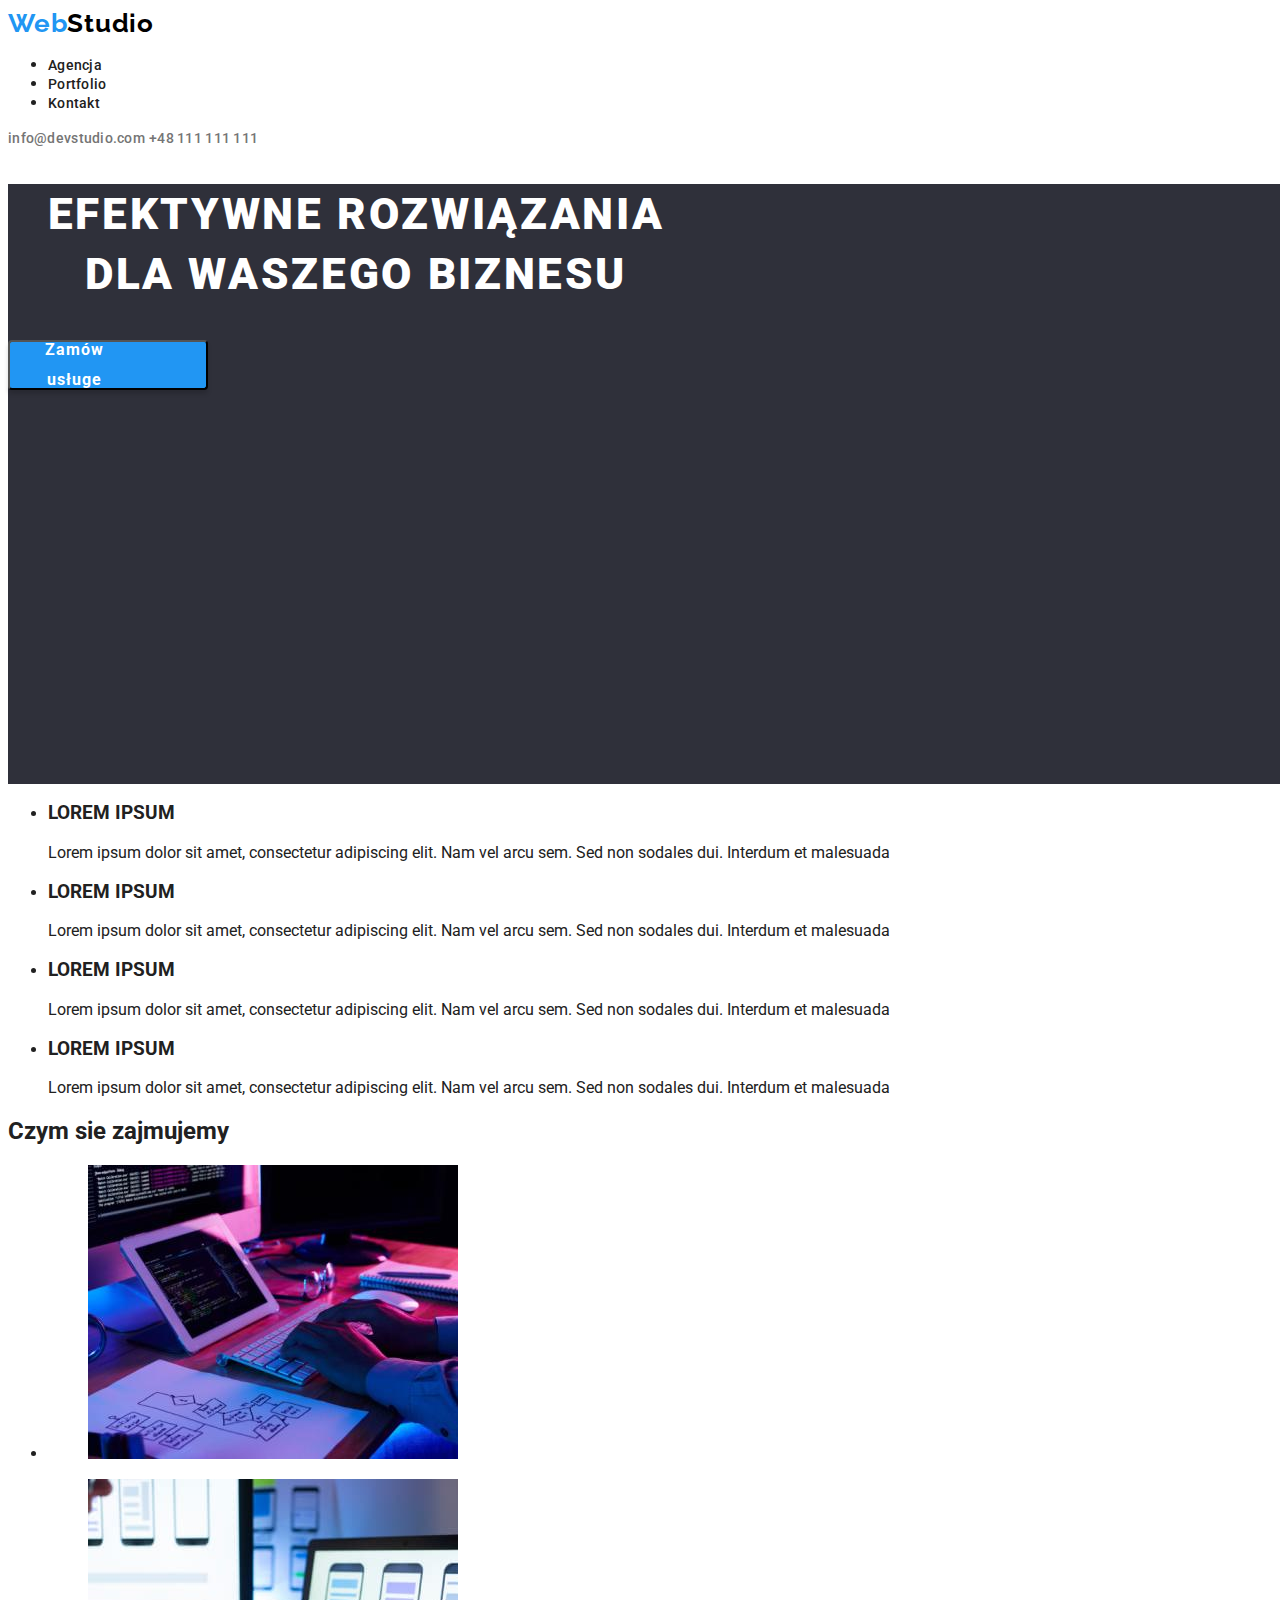
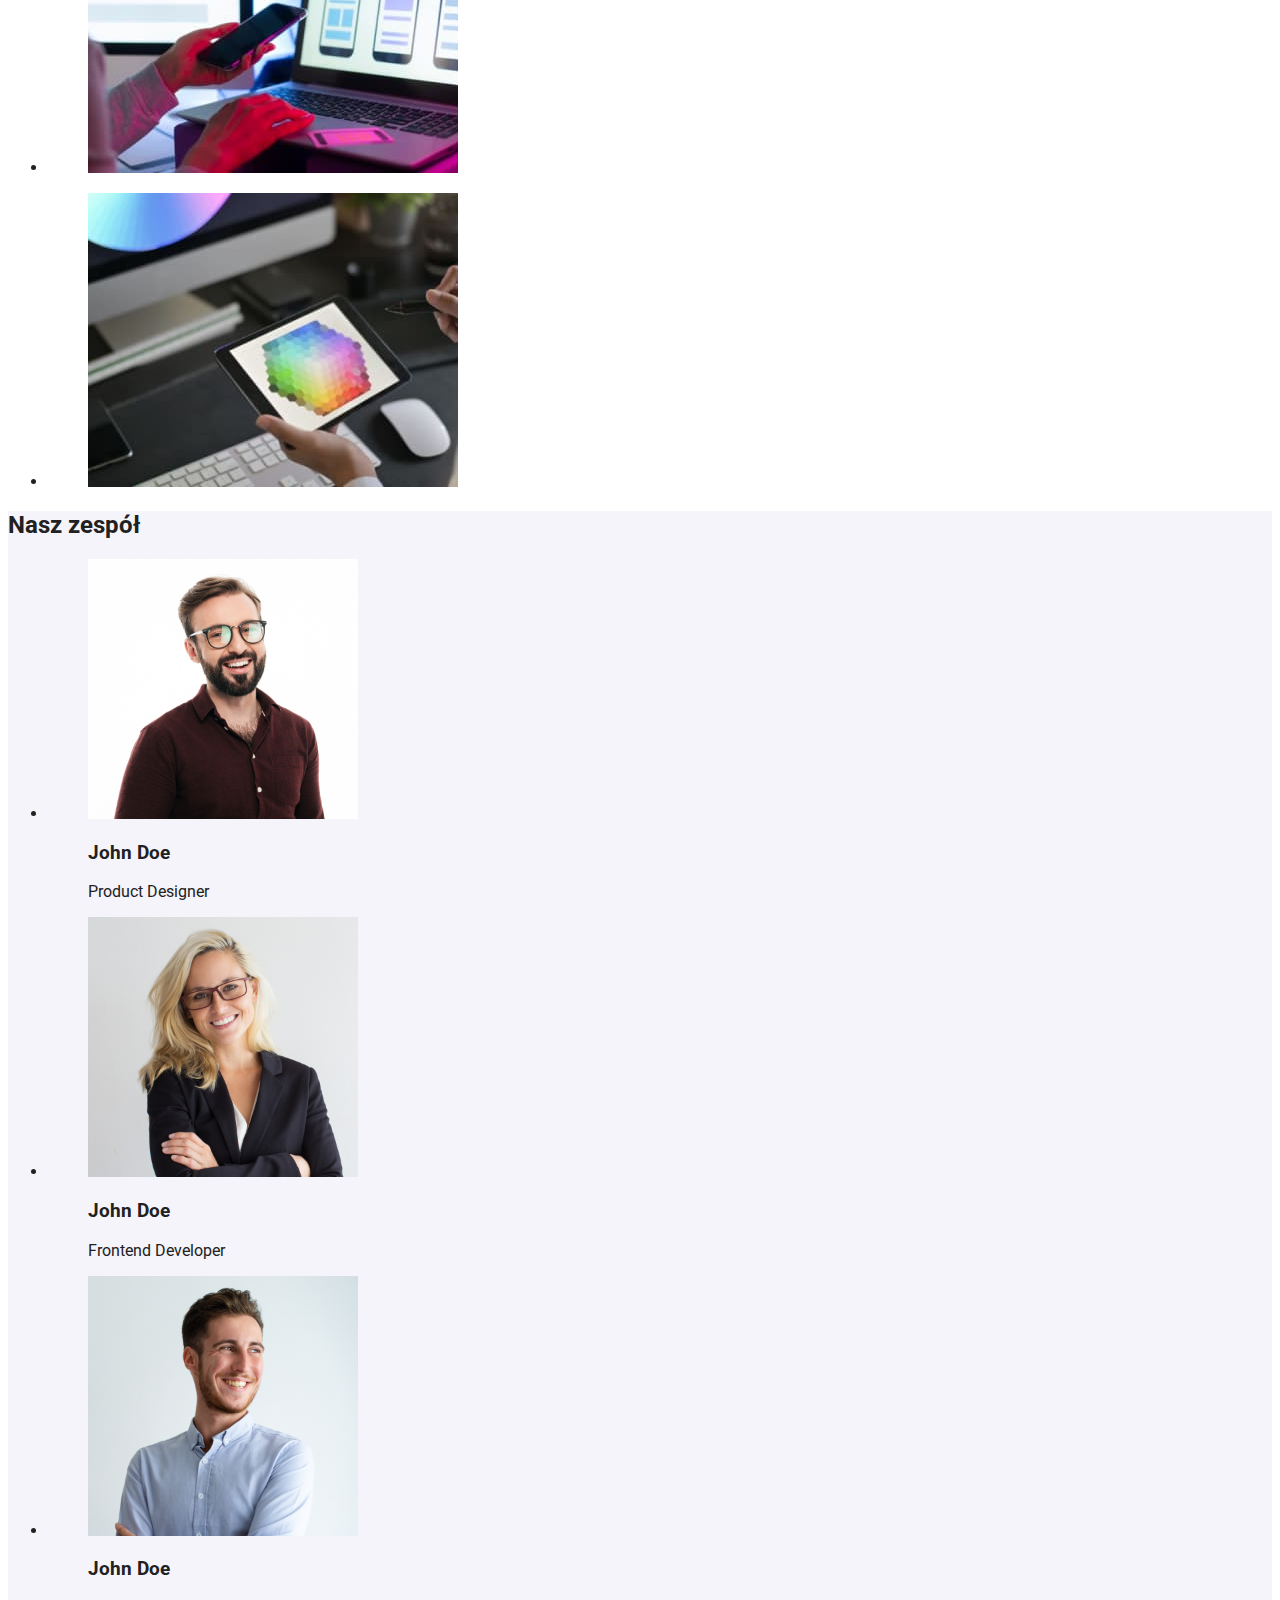
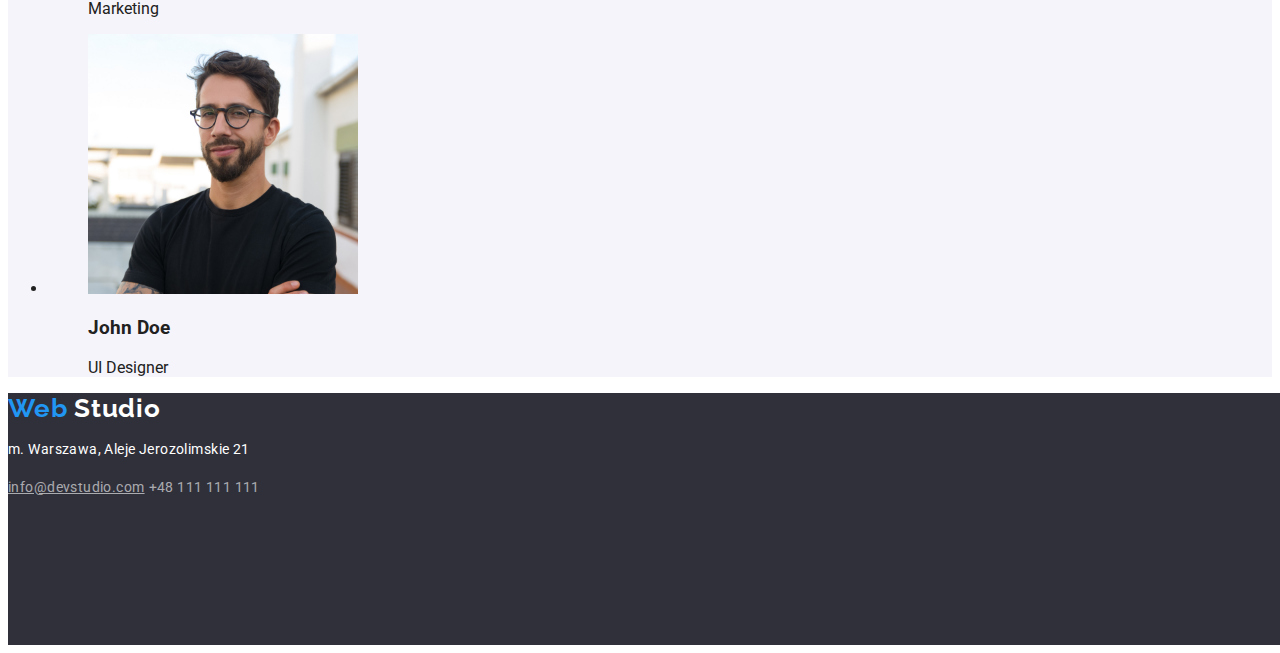
<file: index.html>
<!DOCTYPE html>
<html lang="pl-PL">
  <head>
    <link href="./css/styles.css" rel="stylesheet" />
    <meta charset="UTF-8" />
    <meta http-equiv="X-UA-Compatible" content="IE=edge" />
    <meta name="viewport" content="width=device-width, initial-scale=1.0" />
    <link rel="preconnect" href="https://fonts.googleapis.com" />
    <link rel="preconnect" href="https://fonts.gstatic.com" crossorigin />
    <link
      href="https://fonts.googleapis.com/css2?family=Raleway:wght@700&family=Roboto:wght@400;500;700&display=swap"
      rel="stylesheet"
    />
    <title>Index.html</title>
  </head>
  <body>
    <header class="header">
      <a class="logo" href="index.html"><span class="web">Web</span>Studio</a>
      <nav>
        <ul class="navigation-list">
          <li class="navigation-list-item">
            <a class="navigation-list-link" href="agencja">Agencja</a>
          </li>
          <li class="navigation-list-item">
            <a class="navigation-list-link" href="portfolio.html">Portfolio</a>
          </li>
          <li class="navigation-list-item">
            <a class="navigation-list-link" href="kontakt">Kontakt</a>
          </li>
        </ul>
      </nav>
      <a class="e-mail" href="mailto:info@devstudio.com">info@devstudio.com</a>
      <a class="phone-number" href="tel:+48111111111">+48 111 111 111</a>
    </header>
    <main>
      <section class="main-page-heading">
        <h2 class="main-page-heading-text">
          EFEKTYWNE ROZWIĄZANIA DLA WASZEGO BIZNESU
        </h2>
        <button class="button-order">
          <span class="button-order-text">Zamów usługe</span>
        </button>
      </section>
      <section class="lorem-main-page">
        <ul>
          <li>
            <h3>LOREM IPSUM</h3>
            <p>
              Lorem ipsum dolor sit amet, consectetur adipiscing elit. Nam vel
              arcu sem. Sed non sodales dui. Interdum et malesuada
            </p>
          </li>
          <li>
            <h3>LOREM IPSUM</h3>
            <p>
              Lorem ipsum dolor sit amet, consectetur adipiscing elit. Nam vel
              arcu sem. Sed non sodales dui. Interdum et malesuada
            </p>
          </li>
          <li>
            <h3>LOREM IPSUM</h3>
            <p>
              Lorem ipsum dolor sit amet, consectetur adipiscing elit. Nam vel
              arcu sem. Sed non sodales dui. Interdum et malesuada
            </p>
          </li>
          <li>
            <h3>LOREM IPSUM</h3>
            <p>
              Lorem ipsum dolor sit amet, consectetur adipiscing elit. Nam vel
              arcu sem. Sed non sodales dui. Interdum et malesuada
            </p>
          </li>
        </ul>
      </section>
      <section class="what-we-do">
        <h2>Czym sie zajmujemy</h2>
        <ul>
          <li>
            <figure>
              <img
                src="images/img1.jpg"
                alt="czlowiek programuje na bialej klawiaturze"
                width="370"
                height="294"
              />
            </figure>
          </li>
          <li>
            <figure>
              <img
                src="images/img2.jpg"
                alt="czlowiek uzywajacy telefonu przy laptopie"
                width="370"
                height="294"
              />
            </figure>
          </li>
          <li>
            <figure>
              <img
                src="images/img3.jpg"
                alt="czlowiek wybierajacy kolor na tablecie uzywajac dlugopisu"
                width="370"
                height="294"
              />
            </figure>
          </li>
        </ul>
      </section>
      <section class="section-gray">
        <h2>Nasz zespół</h2>
        <ul>
          <li>
            <figure>
              <img
                src="images/img4.jpg"
                alt="Zdjecie product designera Johna Doe"
                width="270"
                height="260"
              />
              <figcaption>
                <h3>John Doe</h3>
                <p>Product Designer</p>
              </figcaption>
            </figure>
          </li>
          <li>
            <figure>
              <img
                src="images/img5.jpg"
                alt="Zdjecie frontend developera Johna Doe"
                width="270"
                height="260"
              />
              <figcaption>
                <h3>John Doe</h3>
                <p>Frontend Developer</p>
              </figcaption>
            </figure>
          </li>
          <li>
            <figure>
              <img
                src="images/img6.jpg"
                alt="Zdjecie marketingowca Johna Doe"
                width="270"
                height="260"
              />
              <figcaption>
                <h3>John Doe</h3>
                <p>Marketing</p>
              </figcaption>
            </figure>
          </li>
          <li>
            <figure>
              <img
                src="images/img7.jpg"
                alt="Zdjecie UI designera Johna Doe"
                width="270"
                height="260"
              />
              <figcaption>
                <h3>John Doe</h3>
                <p>UI Designer</p>
              </figcaption>
            </figure>
          </li>
        </ul>
      </section>
    </main>
    <footer class="footer-main-page">
      <a class="logo" href="index.html">
        <span class="web">Web</span>
        <span class="studio-dark-background">Studio</span></a
      >
      <address>
        <p class="address">m. Warszawa, Aleje Jerozolimskie 21</p>
        <a class="e-mail-dark-background" href="mailto:info@devstudio.com"
          >info@devstudio.com</a
        >
        <a class="phone-number-dark-background" href="tel:+48111111111"
          >+48 111 111 111</a
        >
      </address>
    </footer>
  </body>
</html>
</file>
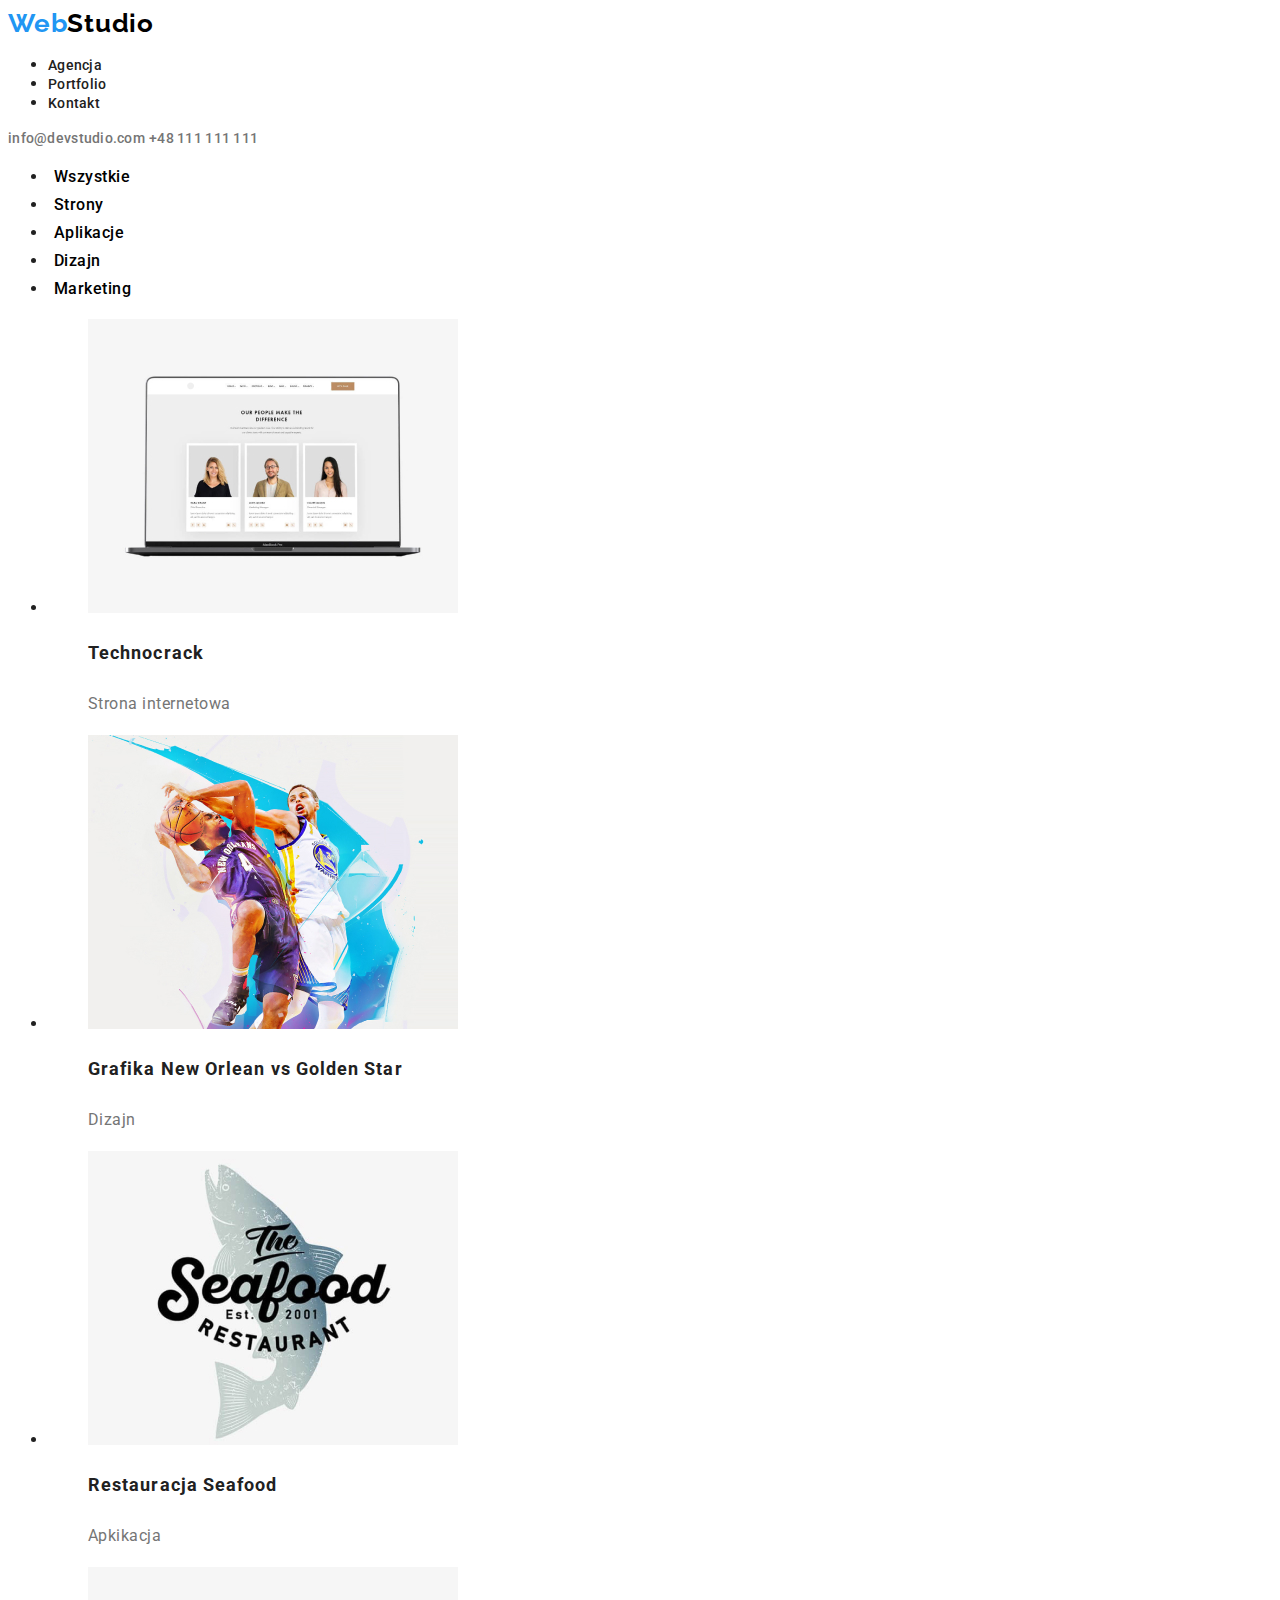
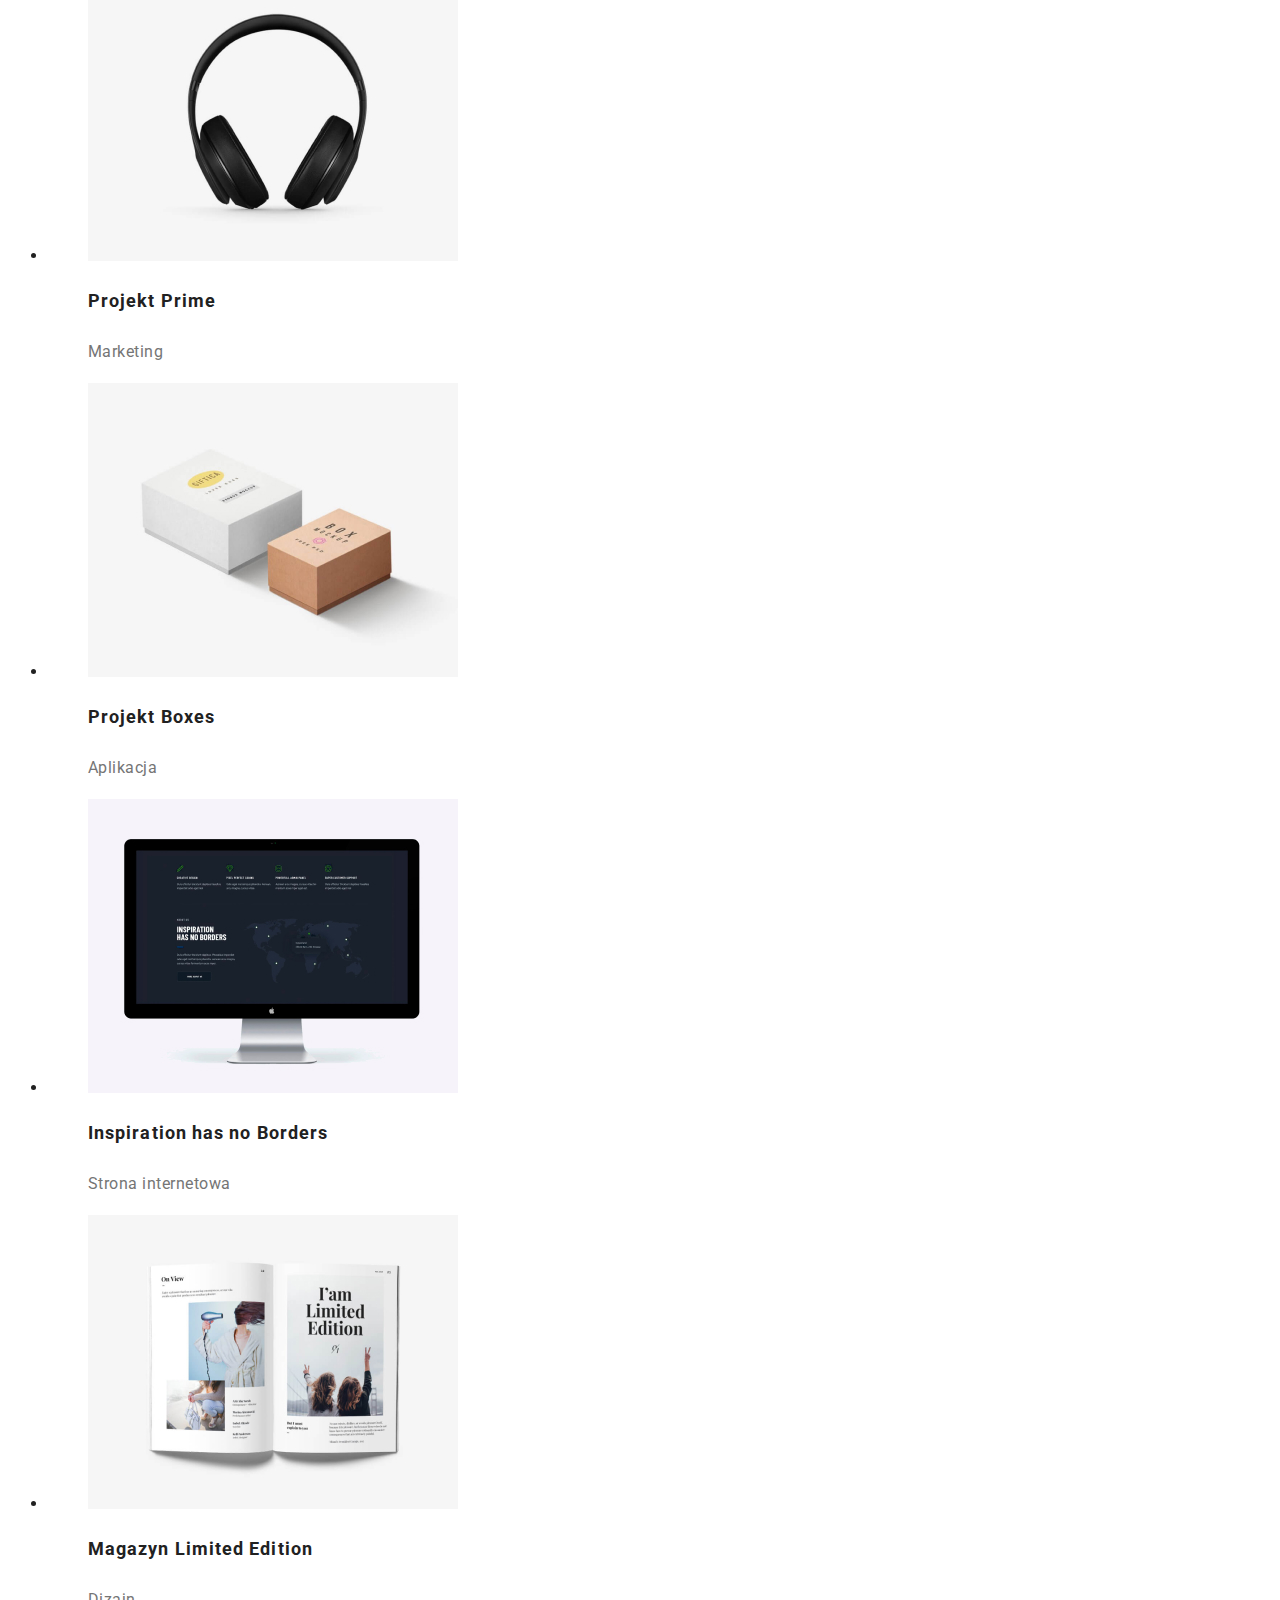
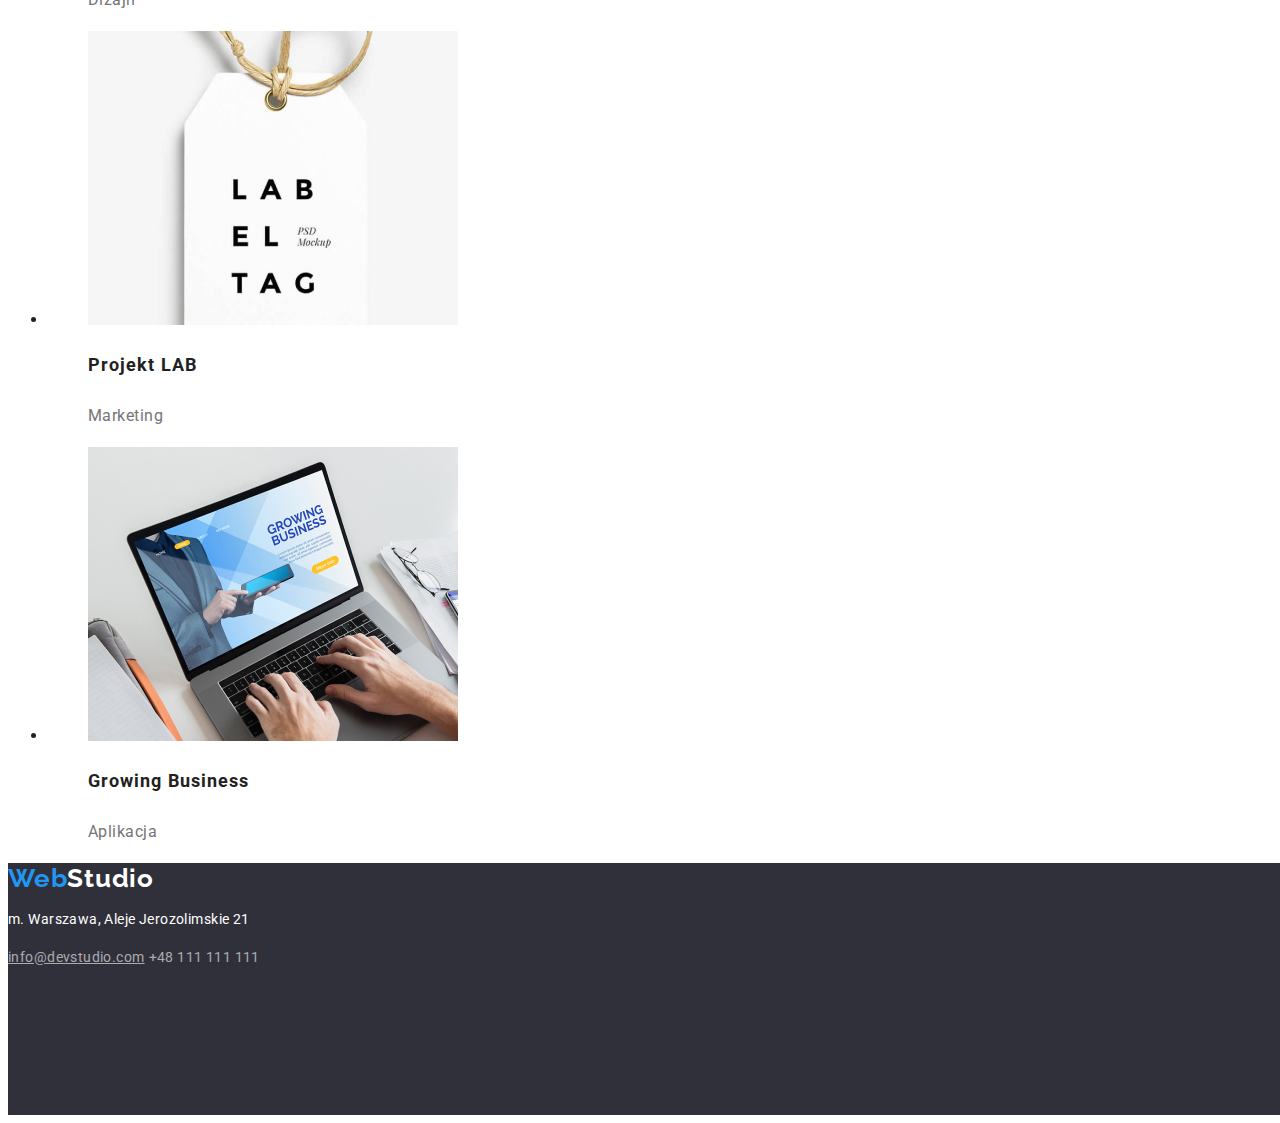
<file: portfolio.html>
<!DOCTYPE html>
<html lang="pl-PL">
  <head>
    <link href="./css/styles.css" rel="stylesheet" />
    <meta charset="UTF-8" />
    <meta http-equiv="X-UA-Compatible" content="IE=edge" />
    <meta name="viewport" content="width=device-width, initial-scale=1.0" />
    <link rel="preconnect" href="https://fonts.googleapis.com" />
    <link rel="preconnect" href="https://fonts.gstatic.com" crossorigin />
    <link
      href="https://fonts.googleapis.com/css2?family=Raleway:wght@700&family=Roboto:wght@400;500;700&display=swap"
      rel="stylesheet"
    />
    <title>Portfolio</title>
  </head>
  <body>
    <header class="header">
      <a class="logo" href="index.html"><span class="web">Web</span>Studio</a>
      <nav>
        <ul class="navigation-list">
          <li class="navigation-list-item">
            <a class="navigation-list-link" href="agencja">Agencja</a>
          </li>
          <li class="navigation-list-item">
            <a class="navigation-list-link" href="portfolio.html">Portfolio</a>
          </li>
          <li class="navigation-list-item">
            <a class="navigation-list-link" href="kontakt">Kontakt</a>
          </li>
        </ul>
      </nav>
      <a class="e-mail" href="mailto:info@devstudio.com">info@devstudio.com</a>
      <a class="phone-number" href="tel:+48111111111">+48 111 111 111</a>
    </header>
    <main>
      <div>
        <ul class="button-list">
          <li><button class="button-list-item">Wszystkie</button></li>
          <li><button class="button-list-item">Strony</button></li>
          <li><button class="button-list-item">Aplikacje</button></li>
          <li><button class="button-list-item">Dizajn</button></li>
          <li><button class="button-list-item">Marketing</button></li>
        </ul>
      </div>
      <section>
        <div>
          <ul class="images-list">
            <li>
              <figure>
                <img
                  class="image"
                  src="images/technocrack.jpg"
                  width="370"
                  height="294"
                />
                <figcaption>
                  <h3 class="image-heading">Technocrack</h3>
                  <p class="image-paragraph">Strona internetowa</p>
                </figcaption>
              </figure>
            </li>
            <li>
              <figure>
                <img
                  class="image"
                  src="images/grafika new orlean.jpg"
                  width="370"
                  height="294"
                />
                <figcaption>
                  <h3 class="image-heading">
                    Grafika New Orlean vs Golden Star
                  </h3>
                  <p class="image-paragraph">Dizajn</p>
                </figcaption>
              </figure>
            </li>
            <li>
              <figure>
                <img
                  class="image"
                  src="images/restauracja seafood.jpg"
                  width="370"
                  height="294"
                />
                <figcaption>
                  <h3 class="image-heading">Restauracja Seafood</h3>
                  <p class="image-paragraph">Apkikacja</p>
                </figcaption>
              </figure>
            </li>
            <li>
              <figure>
                <img
                  class="image"
                  src="images/projekt prime.jpg"
                  width="370"
                  height="294"
                />
                <figcaption>
                  <h3 class="image-heading">Projekt Prime</h3>
                  <p class="image-paragraph">Marketing</p>
                </figcaption>
              </figure>
            </li>
            <li>
              <figure>
                <img
                  class="image"
                  src="images/projekt boxes.jpg"
                  width="370"
                  height="294"
                />
                <figcaption>
                  <h3 class="image-heading">Projekt Boxes</h3>
                  <p class="image-paragraph">Aplikacja</p>
                </figcaption>
              </figure>
            </li>
            <li>
              <figure>
                <img
                  class="image"
                  src="images/inspiration.jpg"
                  width="370"
                  height="294"
                />
                <figcaption>
                  <h3 class="image-heading">Inspiration has no Borders</h3>
                  <p class="image-paragraph">Strona internetowa</p>
                </figcaption>
              </figure>
            </li>
            <li>
              <figure>
                <img
                  class="image"
                  src="images/magazyn limited.jpg"
                  width="370"
                  height="294"
                />
                <figcaption>
                  <h3 class="image-heading">Magazyn Limited Edition</h3>
                  <p class="image-paragraph">Dizajn</p>
                </figcaption>
              </figure>
            </li>
            <li>
              <figure>
                <img
                  class="image"
                  src="images/projekt lab.jpg"
                  width="370"
                  height="294"
                />
                <figcaption>
                  <h3 class="image-heading">Projekt LAB</h3>
                  <p class="image-paragraph">Marketing</p>
                </figcaption>
              </figure>
            </li>
            <li>
              <figure>
                <img
                  class="image"
                  src="images/growing business.jpg"
                  width="370"
                  height="294"
                />
                <figcaption>
                  <h3 class="image-heading">Growing Business</h3>
                  <p class="image-paragraph">Aplikacja</p>
                </figcaption>
              </figure>
            </li>
          </ul>
        </div>
      </section>
    </main>
    <footer class="footer-portfolio">
      <a class="logo" href="index.html"
        ><span class="web">Web</span
        ><span class="studio-dark-background">Studio</span></a
      >
      <address>
        <p class="address">m. Warszawa, Aleje Jerozolimskie 21</p>
        <a class="e-mail-dark-background" href="mailto:info@devstudio.com"
          >info@devstudio.com</a
        >
        <a class="phone-number-dark-background" href="tel:+48111111111"
          >+48 111 111 111</a
        >
      </address>
    </footer>
  </body>
</html>
</file>
<file: css/styles.css>
:root {
  --main-font: "Roboto", sans-serif;
  --secondary-font: "Raleway", sans-serif;
  --main-color: #2196f3;
  --secondary-color: #2f303a;
  --white-color: #ffffff;
  --black-color: #000000;
  --gray-color: #757575;
  --second-gray-color: #f5f4fa;
}

body {
  font-family: var(--main-font), var(--secondary-font);
  color: #212121;
  background-color: #ffffff;
}

/*==========HEADER==========*/

.header {
  width: 1600px;
  /* height: 80px; */
  left: 0px;
  top: 0px;
  background: #ffffff;
}

.logo {
  font-family: "Raleway", sans-serif;
  font-weight: 700;
  font-size: 26px;
  line-height: 1.192;
  letter-spacing: 0.03em;
  color: #000000;
  text-decoration: none;
}

.web {
  color: #2196f3;
}

.navigation-list-link {
  font-weight: 500;
  font-size: 14px;
  line-height: 1.142;
  letter-spacing: 0.02em;
  color: #212121;
  text-decoration: none;
}

.e-mail,
.phone-number {
  font-style: normal;
  font-weight: 500;
  font-size: 14px;
  line-height: 1.142;
  letter-spacing: 0.02em;
  color: #757575;
  text-decoration: none;
}

.navigation-list-link:hover,
.navigation-list-link:focus,
.e-mail:hover,
.e-mail:focus,
.phone-number:hover,
.phone-number:focus {
  color: #2196f3;
}

/*==========END HEADER==========*/

/*==========MAIN MAIN PAGE==========*/

.main-page-heading {
  width: 1600px;
  height: 600px;
  left: 0px;
  top: 80px;
  background: #2f303a;
}

.main-page-heading-text {
  width: 696px;
  height: 120px;
  left: 452px;
  top: 280px;
  font-family: "Roboto";
  font-style: normal;
  font-weight: 900;
  font-size: 44px;
  line-height: 1.364;
  text-align: center;
  letter-spacing: 0.06em;
  text-transform: uppercase;
  color: #ffffff;
}

.button-order {
  width: 200px;
  height: 50px;
  left: 700px;
  top: 430px;
  background: #2196f3;
  box-shadow: 0px 4px 4px rgba(0, 0, 0, 0.15);
  border-radius: 4px;
  cursor: pointer;
}

.button-order-text {
  width: 117px;
  height: 30px;
  left: 742px;
  top: 440px;
  font-family: "Roboto";
  font-style: normal;
  font-weight: 700;
  font-size: 16px;
  line-height: 1.875;
  display: flex;
  align-items: center;
  text-align: center;
  letter-spacing: 0.06em;
  color: #ffffff;
}

.lorem-main-page {
  background: #ffffff;
}

.section-gray {
  /* width: 1600px; */
  /* height: 648px; */
  left: 0px;
  top: 1449px;
  background: #f5f4fa;
}

/*==========END MAIN MAIN PAGE==========*/

/*==========FOOTER MAIN PAGE==========*/

.footer-main-page {
  width: 1600px;
  height: 252px;
  left: 0px;
  top: 2097px;
  background: #2f303a;
}

/*==========MAIN PORTFOLIO==========*/

.button-list-item {
  font-family: "Roboto";
  font-weight: 500;
  font-size: 16px;
  line-height: 1.625;
  text-align: center;
  letter-spacing: 0.03em;
  background: #f5f4fa;
  border: none;
  cursor: pointer;
  background-color: #ffffff;
}

.button-list-item:hover {
  color: #ffffff;
  background-color: #2196f3;
  box-shadow: 0px 3px 1px rgba(0, 0, 0, 0.1), 0px 1px 2px rgba(0, 0, 0, 0.08),
    0px 2px 2px rgba(0, 0, 0, 0.12);
  border-radius: 4px;
}

.image-heading {
  font-family: "Roboto";
  font-weight: 700;
  font-size: 18px;
  line-height: 2;
  letter-spacing: 0.06em;
  color: #212121;
}

.image-paragraph {
  font-family: "Roboto";
  font-weight: 400;
  font-size: 16px;
  line-height: 1.875;
  letter-spacing: 0.03em;
  color: #757575;
}

/*==========END MAIN PORTFOLIO==========*/

/*==========FOOTER PORTFOLIO==========*/

.footer-portfolio {
  width: 1600px;
  height: 252px;
  left: 0px;
  top: 1628px;
  background: #2f303a;
}

.studio-dark-background {
  color: #ffffff;
}

.address {
  font-family: "Roboto";
  font-style: normal;
  font-weight: 400;
  font-size: 14px;
  line-height: 1.714;
  letter-spacing: 0.03em;
  color: #ffffff;
}

.e-mail-dark-background {
  font-family: "Roboto";
  font-style: normal;
  font-weight: 400;
  font-size: 14px;
  line-height: 1.714;
  letter-spacing: 0.03em;
  text-decoration-line: underline;
  color: rgba(255, 255, 255, 0.6);
  cursor: auto;
}

.phone-number-dark-background {
  font-family: "Roboto";
  font-style: normal;
  font-weight: 400;
  font-size: 14px;
  line-height: 1.714;
  letter-spacing: 0.03em;
  color: rgba(255, 255, 255, 0.6);
  text-decoration: none;
  cursor: auto;
}

.e-mail-dark-background:hover,
.e-mail-dark-background:focus,
.phone-number-dark-background:hover,
.phone-number-dark-background:focus {
  color: #2196f3;
}

/*==========END FOOTER PORTFOLIO==========*/
</file>
